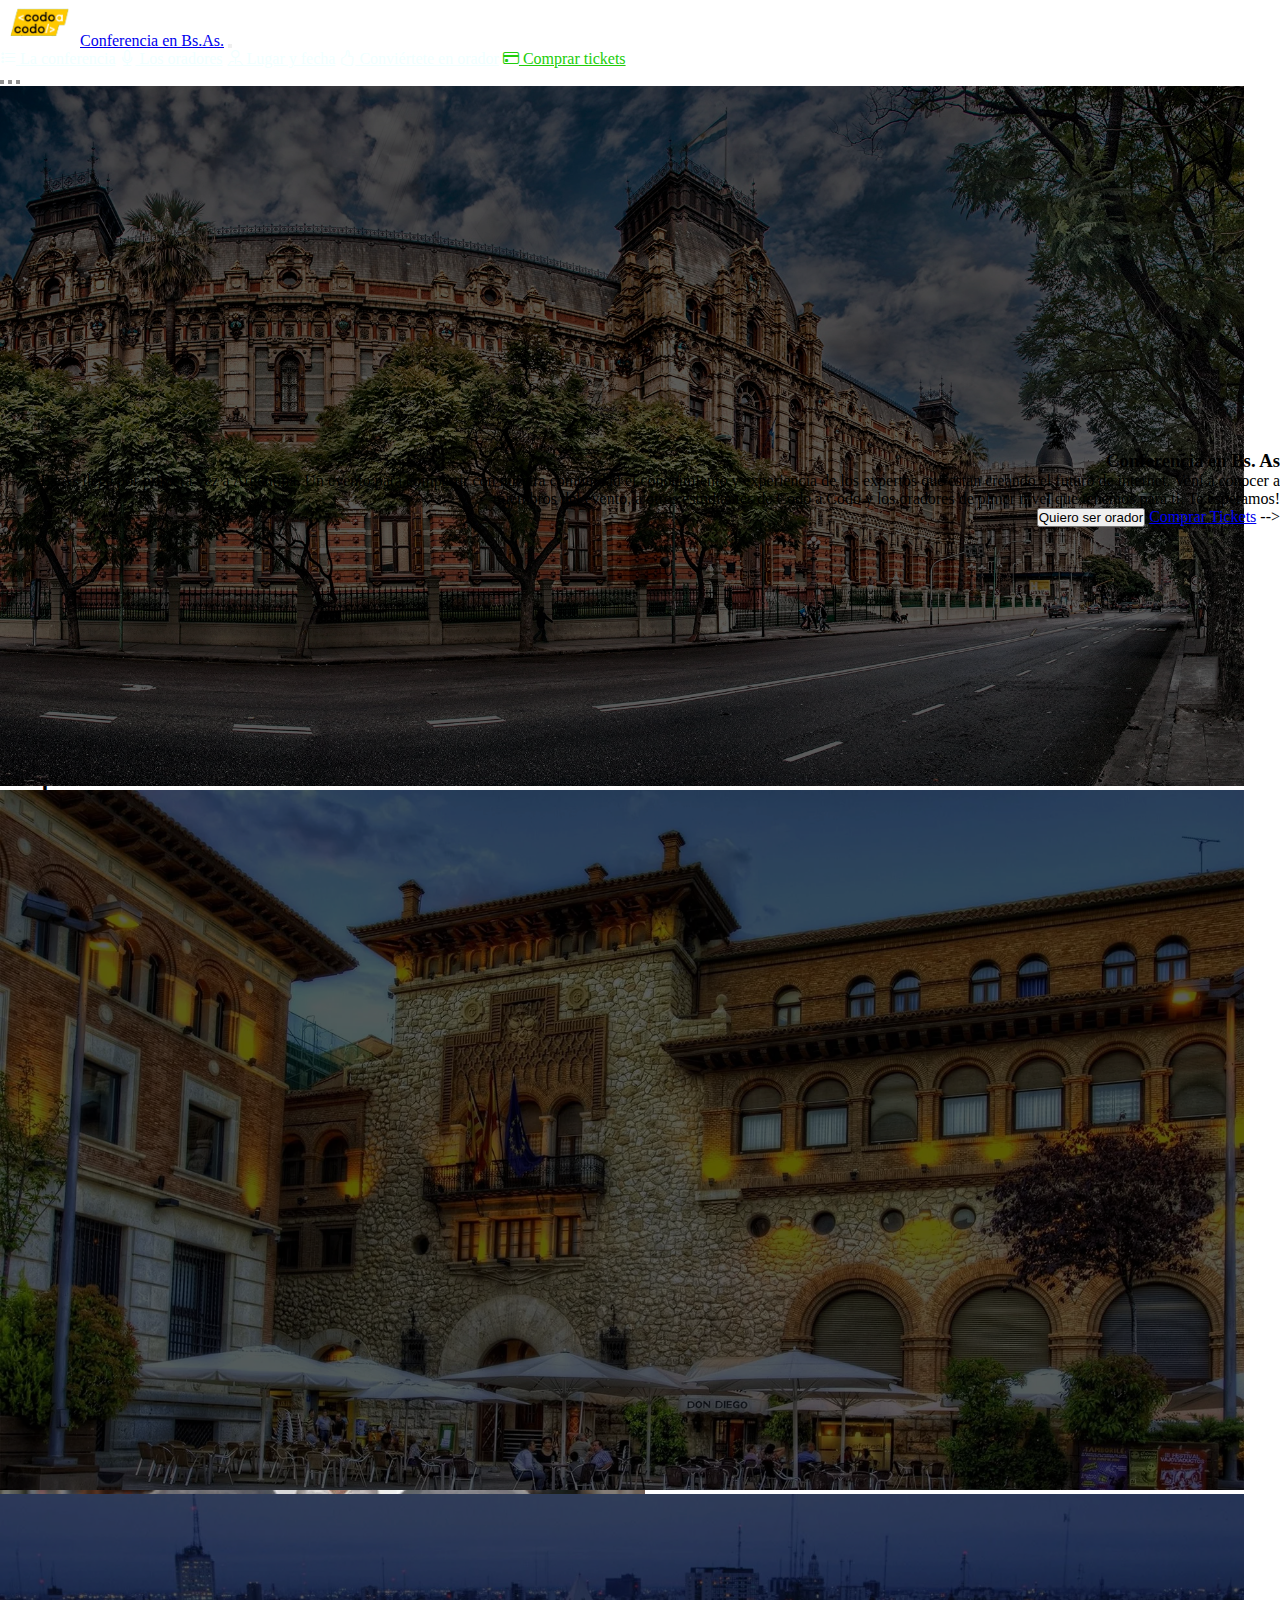
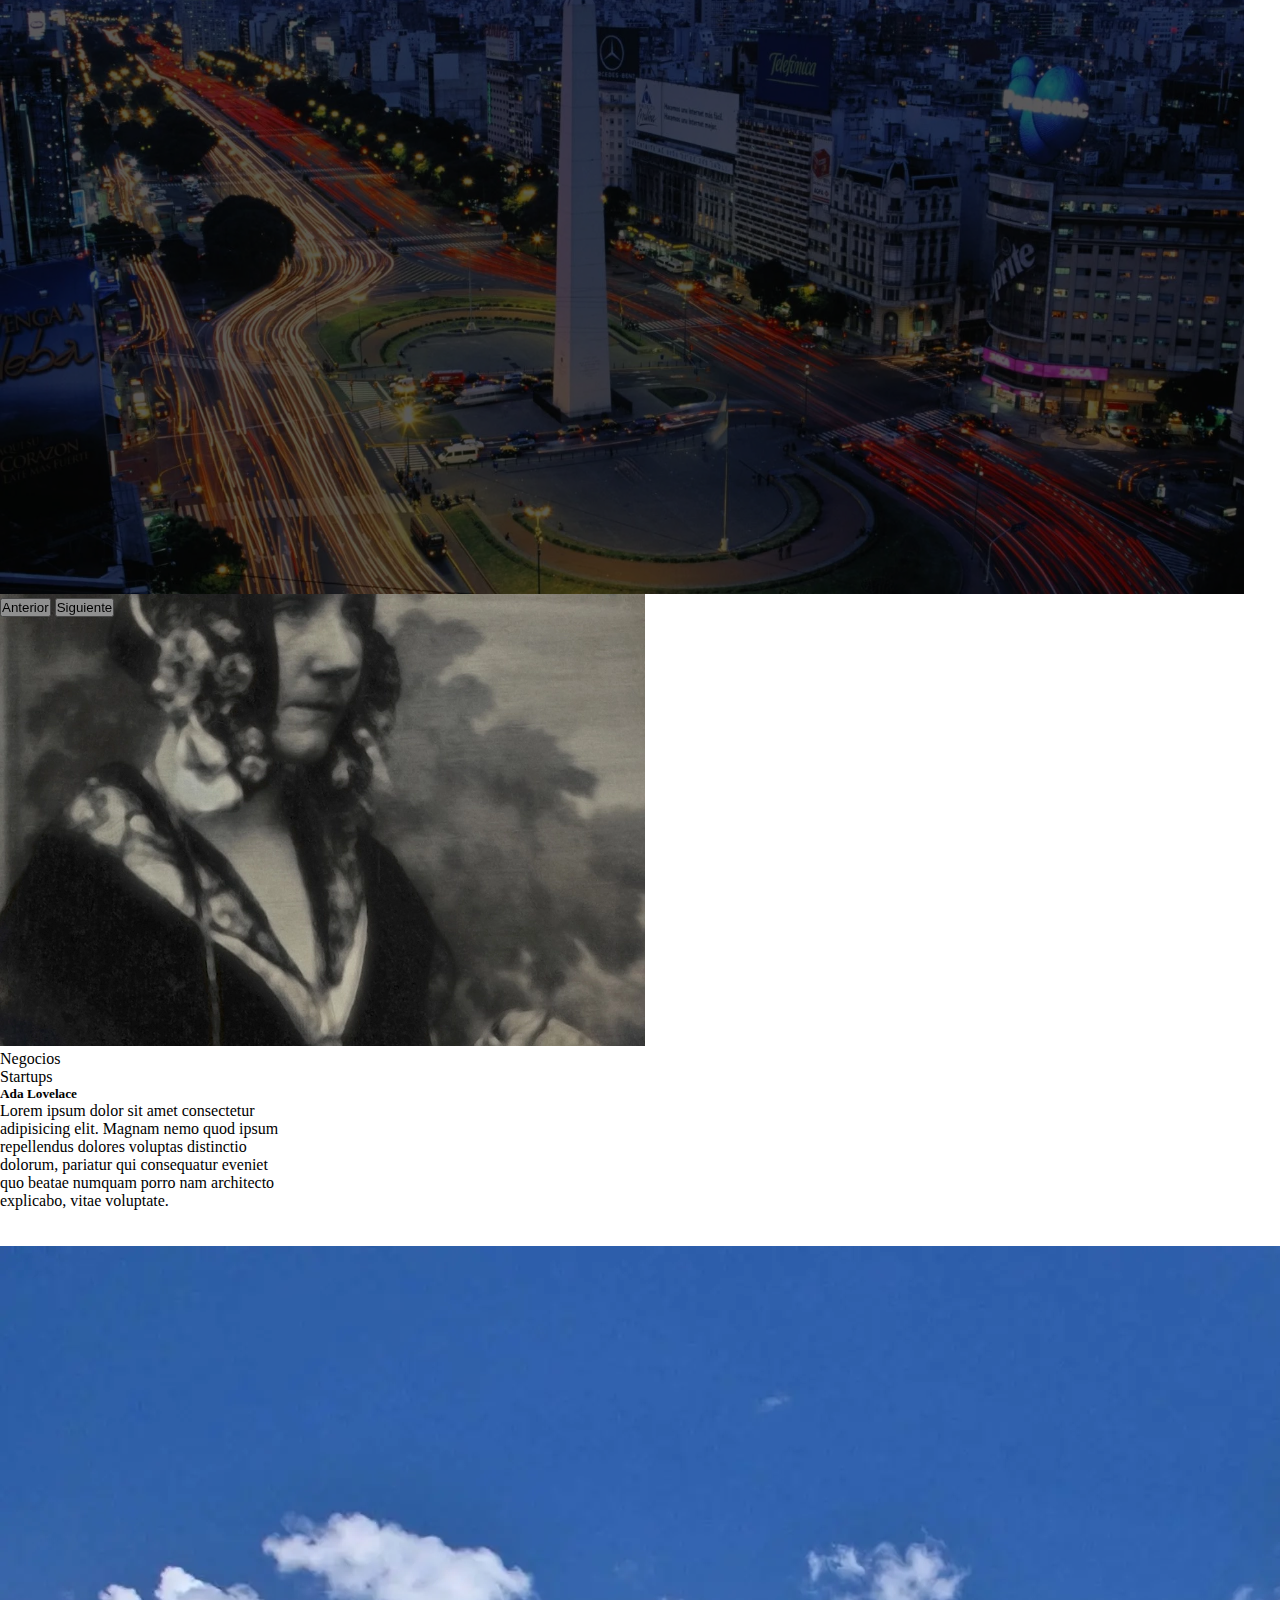
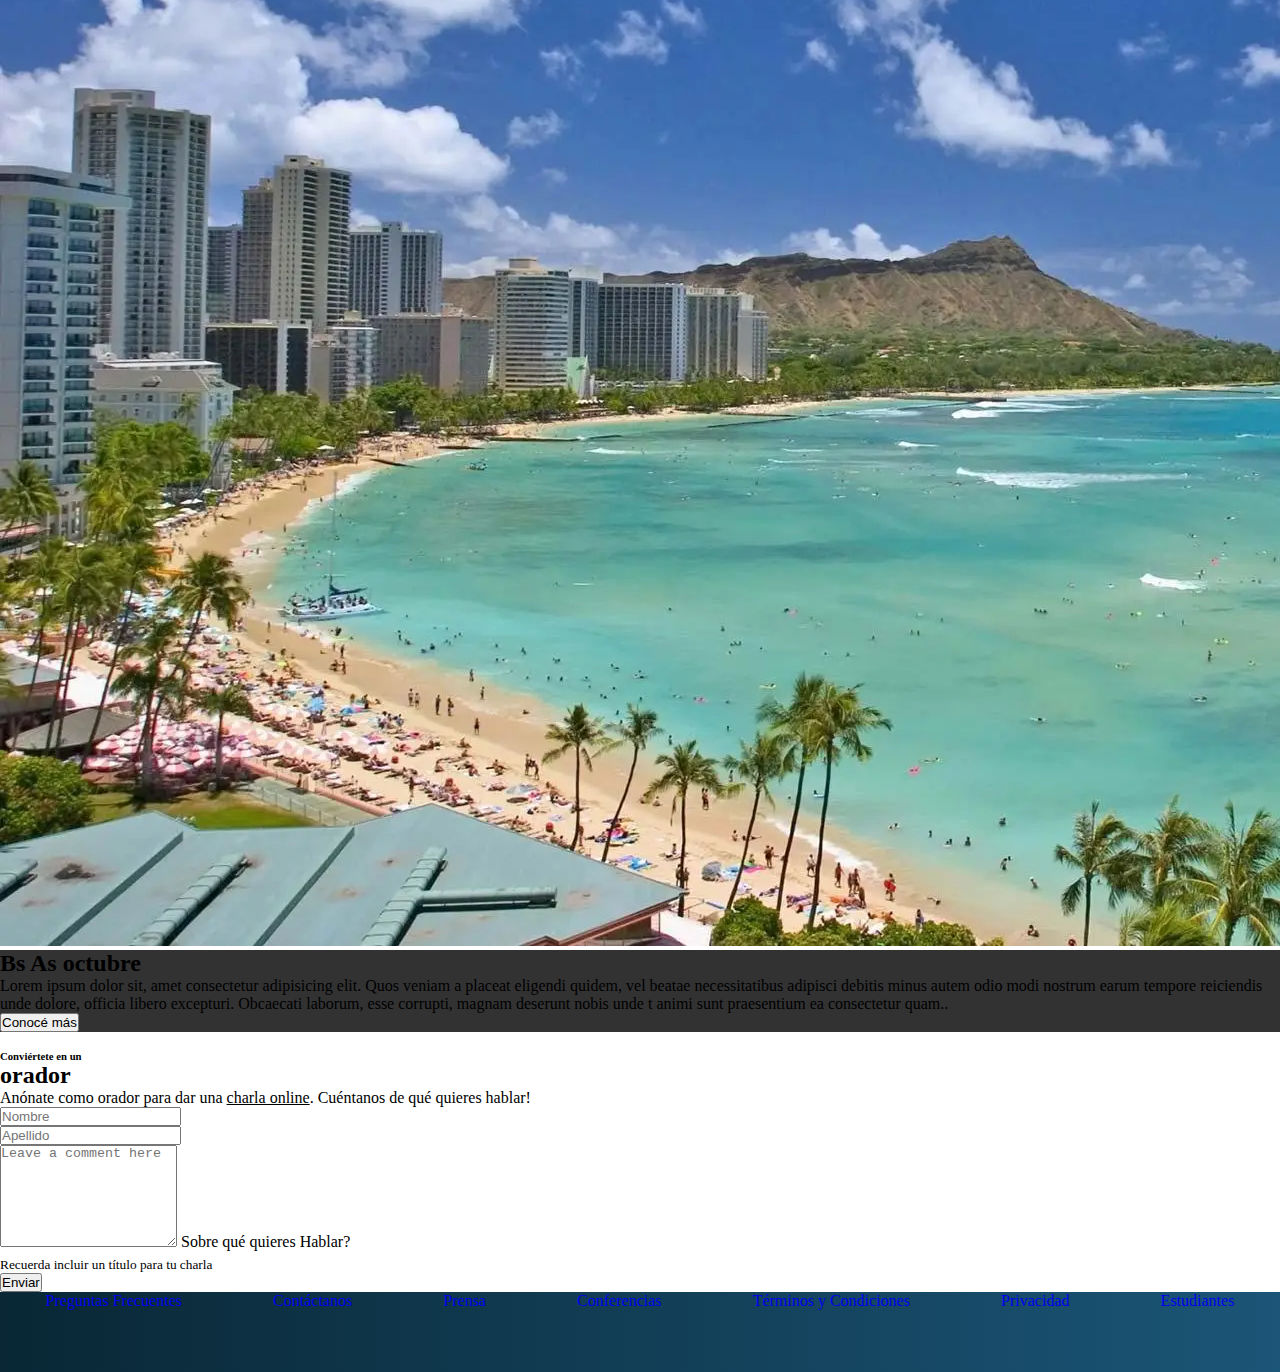
<file: index.html>
<!DOCTYPE html>
<html lang="en">

<head>
  <meta charset="UTF-8">
  <meta http-equiv="X-UA-Compatible" content="IE=edge">
  <meta name="viewport" content="width=device-width, initial-scale=1.0">
  <link rel="stylesheet" href="style.css">
  <link href="https://cdn.jsdelivr.net/npm/bootstrap@5.3.0-alpha3/dist/css/bootstrap.min.css" rel="stylesheet"
    integrity="sha384-KK94CHFLLe+nY2dmCWGMq91rCGa5gtU4mk92HdvYe+M/SXH301p5ILy+dN9+nJOZ" crossorigin="anonymous">
  <title>TP-Conf.Bs.As.</title>
</head>

<body>

  <header>
 <!--Menú-->   
    <section id="Menu">
      <nav class="navbar navbar-expand-lg navbar-dark bg-dark">
        <div class="container">
          <a class="navbar-brand link-light" href="index.html">
            <img src="assets/img/codoacodo.webp" alt width="80px">Conferencia en Bs.As.</a>
          <button class="navbar-toggler" type="button" data-bs-toggle="collapse" data-bs-target="#navbarNavAltMarkup"
            aria-controls="navbarNavAltMarkup" aria-expanded="false" aria-label="Toggle navigation">
            <span class="navbar-toggler-icon"></span>
          </button>
          <div class="collapse navbar-collapse justify-content-end text-center" id="navbarNavAltMarkup">
            <div class="navbar-nav">
              <a class="nav-link active" aria-current="page" href="#"><i class="bi bi-list-stars"></i> La
                conferencia</a>
              <a class="nav-link" href="index.html"><i class="bi bi-mic"></i> Los oradores</a>
              <a class="nav-link" href="#"><i class="bi bi-pin-map"></i> Lugar y fecha</a>
              <a class="nav-link" href="#"><i class="bi bi-hand-thumbs-up"></i> Conviértete en orador</a>
              <a class="nav-link comprar" href="tickets.html"><i class="bi bi-credit-card"></i> Comprar tickets</a>
            </div>
          </div>
        </div>
      </nav>
    </section>
  </header>

  <main>
<!--Carousel-->
    <section id="Carousel">
      <div id="carouselExampleAutoplaying" class="carousel slide" data-bs-ride="carousel">
        
        <div class="carousel-indicators">
          <button type="button" data-bs-target="#carouselExampleCaptions" data-bs-slide-to="0" class="active"
            aria-current="true" aria-label="Slide 1"></button>
          <button type="button" data-bs-target="#carouselExampleCaptions" data-bs-slide-to="1"
            aria-label="Slide 2"></button>
          <button type="button" data-bs-target="#carouselExampleCaptions" data-bs-slide-to="2"
            aria-label="Slide 3"></button>
        </div>
        <div class="carousel-inner">
          <div class="carousel-item active">
            <img src="assets/img/ba1.webp" class="d-block w-100 carousel" alt="Palacio de Aguas">
          </div>
          <div class="carousel-item">
            <img src="assets/img/ba2.webp" class="d-block w-100 carousel " alt="Centro Cívico">
          </div>
          <div class="carousel-item">
            <img src="assets/img/ba3.webp" class="d-block w-100 carousel" alt="Av. 9 de Julio">
          </div>
        </div>
        <button class="carousel-control-prev" type="button" data-bs-target="#carouselExampleAutoplaying"
          data-bs-slide="prev">
          <span class="carousel-control-prev-icon" aria-hidden="true"></span>
          <span class="visually-hidden">Anterior</span>
        </button>
        <button class="carousel-control-next" type="button" data-bs-target="#carouselExampleAutoplaying"
          data-bs-slide="next">
          <span class="carousel-control-next-icon" aria-hidden="true"></span>
          <span class="visually-hidden">Siguiente</span>
        </button>
      </div>
    </section>

    <section>
      <div id="Texto-flotante" class="container-fluid">
        <div class="row">
          <div id="confer-content" class="col-10 col-md6 col-lg-6">
            <h3 class="text-white">Conferencia en Bs. As</h3>
            <p id="confer-text" class="text-white">Bs As llega por primera vez a Argentina. Un evento para compartir con
              nuestra comunidad el conocimiento y experiencia de los expertos que estan creando el futuro de internet.
              Vení
              a conocer a miembros del evento, a otros estudiantes de Codo a Codo y los oradores de pimer nivel que
              tenemos
              para ti. Te esperamos!</p>
            <div class="botones col-12 d-flex justify-content-end">
              <button type="button" class="btn btn-outline-secondary text-light border-light">Quiero ser orador</button>
              <a class="ms-2 btn btn-success" href="tickets.html" role="button">Comprar Tickets</a>
            -->
            </div>
          </div>
          <div class="col-1 p-10 m-0"></div>
        </div>
      </div>
    </section>

    <section id="Oradores">
      <div class="d-flex flex-column align-items-center my-4">
        <h6 class="mb-0 text-uppercase">Conocé a los</h6>
        <h2 class="text-uppercase"> oradores</h2>
      </div>
    </section>

<!--Cards-->
      <section id="Cards">
        <div class="container-fluid mt-5 pt-3">
          <div class="card-container container">
            <div class="row justify-content-center">

              <div class="card border" style="width: 18rem;">
                <img src="assets/img/steve.webp" class="card-img-top h-100 object-cover" alt="Steve Jobs">
                <div class="card-body">
                  <div class="badge bg-warning">JavaScript</div>
                  <div class="badge bg-primary">React</div>
                  <h5 class="card-title">Steve Jobs</h5>
                  <p class="card-text">Lorem ipsum dolor sit amet consectetur adipisicing elit. Magnam nemo quod ipsum
                    repellendus dolores voluptas distinctio dolorum, pariatur qui consequatur eveniet quo beatae numquam
                    porro
                    nam architecto explicabo, vitae voluptate.</p>
                </div>
              </div>

              <div class="card border" style="width: 18rem;">
                <img src="assets/img/bill.webp" class="card-img-top h-100 object-cover" alt="Bill Gates">
                <div class="card-body">
                  <div class="badge bg-warning">JavaScript</div>
                  <div class="badge bg-primary">React</div>
                  <h5 class="card-title">Bill Gates</h5>
                  <p class="card-text">Lorem ipsum dolor sit amet consectetur adipisicing elit. Magnam nemo quod ipsum
                    repellendus dolores voluptas distinctio dolorum, pariatur qui consequatur eveniet quo beatae numquam
                    porro
                    nam architecto explicabo, vitae voluptate.</p>
                </div>
              </div>

              <div class="card border" style="width: 18rem;">
                <img src="assets/img/ada.webp" class="card-img-top h-100 object-cover" alt="Ada Lovelace">
                <div class="card-body">
                  <div class="badge bg-secondary">Negocios</div>
                  <div class="badge bg-danger">Startups</div>
                  <h5 class="card-title">Ada Lovelace</h5>
                  <p class="card-text">Lorem ipsum dolor sit amet consectetur adipisicing elit. Magnam nemo quod ipsum
                    repellendus dolores voluptas distinctio dolorum, pariatur qui consequatur eveniet quo beatae numquam
                    porro nam architecto explicabo, vitae voluptate.</p>
                </div>
              </div>
            </div>
          </div>
        </div>
      </section>

    <br />
    <br />
<!--Bloque-->
    <section id="Bloque">
      <div class="card-group">
        <div class="card border">
          <img src="assets/img/honolulu.webp" class="card-img-top h-100 object-cover" alt="Playa paradisíaca">
        </div>
        <div class="card text-light fondo pt-4">
          <h2 class="ms-2">Bs As octubre</h2>
          <p class="card-text ms-2 ">Lorem ipsum dolor sit, amet consectetur adipisicing elit. Quos veniam a placeat
            eligendi quidem, vel beatae necessitatibus adipisci debitis minus autem odio modi nostrum earum tempore
            reiciendis unde dolore, officia libero excepturi. Obcaecati laborum, esse corrupti, magnam deserunt nobis
            unde t animi sunt praesentium ea consectetur quam..</p>
          <div>
            <button type="button" class="btn btn-outline-secondary text-white border-light ms-2">Conocé más</button>
          </div>
        </div>
    </section>

    <br />

    <!--Formulario-->
    <section id="Conviertete">
      <div class="d-flex flex-column align-items-center my-4">
        <h6 class="mb-0 text-uppercase">Conviértete en un</h6>
        <h2 class="text-uppercase">orador</h2>
        <p>Anónate como orador para dar una <u>charla online</u>. Cuéntanos de qué quieres hablar!</p>
      </div>
    </section>

    <section id="input" class="container col-8 mt-3 mb-3">
      <div class="row mt-3 mb-3">
        <div class="col">
          <input type="text" class="form-control" placeholder="Nombre" aria-label="Nombre">
        </div>
        <div class="col">
          <input type="text" class="form-control" placeholder="Apellido" aria-label="Apellido">
        </div>
      </div>

      <div class="form-floating">
        <textarea class="form-control" placeholder="Leave a comment here" id="floatingTextarea2"
          style="height: 100px"></textarea>
        <label for="floatingTextarea2" class="text-secondary" >Sobre qué quieres Hablar?</label>
      </div>
      <div class="text-secondary fs-6 mb-2">
        <p class="fs-6"><sub>Recuerda incluir un título para tu charla</sub></p>
            </div>
      <div class="d-grid gap-2">
        <button id="bt-submit" type="submit" class="btn btn-success mb-4">Enviar</button>
      </div>
      </div>
    </section>


  </main>

  <!--Footer-->
  <footer>
    <footer class="footer row bottom-0 p-0 m-0">
      <ul class="foot-ul m-0 p-0">
        <li class="foot-item">
          <a id="pregfre" class="foot-link text-white active" aria-current="page" href="#">Preguntas
            Frecuentes</a></li>
        <li class="foot-item">
          <a class="foot-link text-white" href="#">Contáctanos</a></li>
        <li class="foot-item">
          <a class="foot-link text-white" href="#">Prensa</a></li>
        <li class="foot-item">
          <a class="foot-link text-white" href="#">Conferencias</a></li>
        <li class="fot-item">
          <a id="termyco" class="foot-link text-white" href="#">Términos y Condiciones</a></li>
        <li class="foot-item">
          <a class="foot-link text-white" href="#">Privacidad</a></li>
        <li class="foot-item">
          <a class="foot-link text-white" href="#">Estudiantes</a></li>
      </ul>
    </footer>

    <script src="https://cdn.jsdelivr.net/npm/bootstrap@5.3.0-alpha3/dist/js/bootstrap.bundle.min.js"
      integrity="sha384-ENjdO4Dr2bkBIFxQpeoTz1HIcje39Wm4jDKdf19U8gI4ddQ3GYNS7NTKfAdVQSZe" crossorigin="anonymous">
    </script>
</body>

</html>
</file>
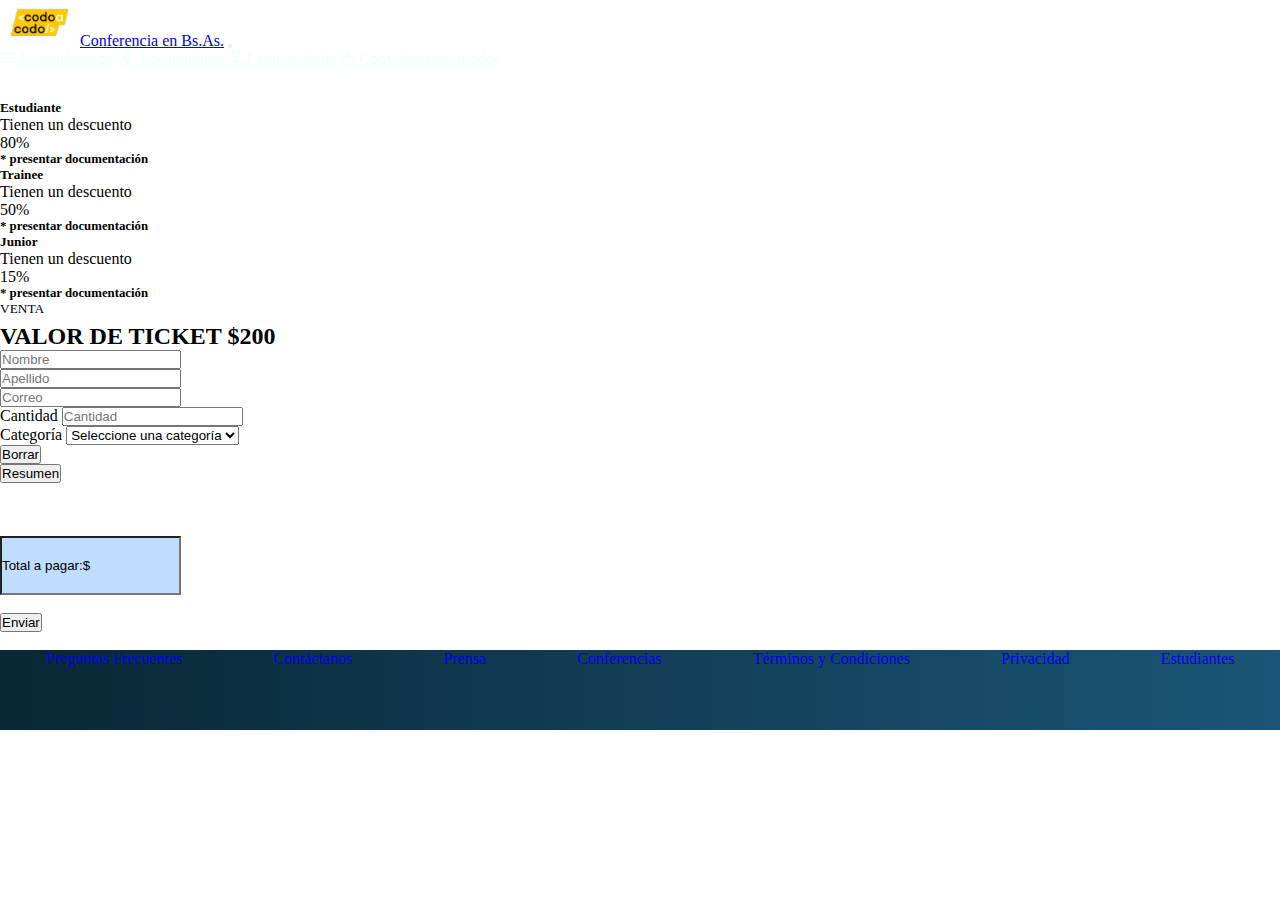
<file: tickets.html>
<!DOCTYPE html>
<html lang="en">

<head>
  <meta charset="UTF-8">
  <meta http-equiv="X-UA-Compatible" content="IE=edge">
  <meta name="viewport" content="width=device-width, initial-scale=1.0">
  <link rel="stylesheet" href="style.css">
  <link href="https://cdn.jsdelivr.net/npm/bootstrap@5.3.0-alpha3/dist/css/bootstrap.min.css" rel="stylesheet"
    integrity="sha384-KK94CHFLLe+nY2dmCWGMq91rCGa5gtU4mk92HdvYe+M/SXH301p5ILy+dN9+nJOZ" crossorigin="anonymous">
  <title>Tickets</title>
</head>

<body>

  <header>
    <!--Menú-->
    <section id="Menu">
      <nav class="navbar navbar-expand-lg navbar-dark bg-dark">
        <div class="container">
          <a class="navbar-brand link-light" href="index.html">
            <img src="assets/img/codoacodo.webp" alt width="80px">Conferencia en Bs.As.</a>
          <button class="navbar-toggler" type="button" data-bs-toggle="collapse" data-bs-target="#navbarNavAltMarkup"
            aria-controls="navbarNavAltMarkup" aria-expanded="false" aria-label="Toggle navigation">
            <span class="navbar-toggler-icon"></span>
          </button>
          <div class="collapse navbar-collapse justify-content-end text-center" id="navbarNavAltMarkup">
            <div class="navbar-nav">
              <a class="nav-link active" aria-current="page" href="#"><i class="bi bi-list-stars"></i> La
                conferencia</a>
              <a class="nav-link" href="index.html"><i class="bi bi-mic"></i> Los oradores</a>
              <a class="nav-link" href="#"><i class="bi bi-pin-map"></i> Lugar y fecha</a>
              <a class="nav-link" href="#"><i class="bi bi-hand-thumbs-up"></i> Conviértete en orador</a>
            </div>
          </div>
        </div>
      </nav>
    </section>
  </header>

  <main>

    <!-- Cards -->
    <div class="container" style="padding-top: 2rem;">
      <div class="row justify-content-center g-1">
        <div class="col-3" style="width: 13rem;">
          <div class="card border border-primary p-1">
            <div class="card-body text-center">
              <h5 class="card-title">Estudiante</h5>
              <p class="card-text">Tienen un descuento</p>
              <p class="card-text fw-bold">80%</p>
              <h6 class="card-subtitle mb-2 text-muted" style="font-size: 0.8rem;">* presentar documentación</h6>
            </div>
          </div>
        </div>
        <div class="col-3" style="width: 13rem;">
          <div class="card border border-success p-1 text-center">
            <div class="card-body text-center">
              <h5 class="card-title">Trainee</h5>
              <p class="card-text">Tienen un descuento</p>
              <p class="card-text fw-bold">50%</p>
              <h6 class="card-subtitle mb-2 text-muted" style="font-size: 0.8rem;">* presentar documentación</h6>
            </div>
          </div>
        </div>
        <div class="col-3" style="width: 13rem;">
          <div class="card border border-warning p-1 text-center">
            <div class="card-body text-center">
              <h5 class="card-title">Junior</h5>
              <p class="card-text">Tienen un descuento</p>
              <p class="card-text fw-bold">15%</p>
              <h6 class="card-subtitle mb-2 text-muted" style="font-size: 0.8rem;">* presentar documentación</h6>
            </div>
          </div>
        </div>
      </div>
    </div>
    <!-- Form -->
    <div class="container w-50 pt-2">
      <!-- Texto superior del formulario -->
      <div class="text-center">
        <p class="m-0"><sup>VENTA</sup>
          <h2>VALOR DE TICKET $200</h2>
        </p>
      </div>
     

      <form onsubmit="return validarCampoTexto()">
        
        <form class="container" id="formu">
          <div class="row justify-content-center">
            <div class="col">
              <input type="text" class="form-control" id="Nombre" placeholder="Nombre" required>
            </div>
            <div class="col">
              <input type="text" class="form-control" id="Apellido" placeholder="Apellido" required>
            </div>
          </div>
          <div class="mb-3">
            <label class="form-label"></label>
            <input type="email" class="form-control" id="exampleFormControlInput1" placeholder="Correo" required>
          </div>
          <div class="row justify-content-center">
            <div class="col">
              <label class="form-label">Cantidad</label>
              <!-- <input type="text" class="form-control" placeholder="Cantidad" id="cantidad" required> -->
              <input type="number" class="form-control" placeholder="Cantidad" id="cantidad" required>
            </div>
            
            
            <div class="col">
              <label class="form-label">Categoría</label>
              <select type="text" class="form-select" id="categoria" required>
                <option value="">Seleccione una categoría</option>
                <option value="0.2">Estudiante</option>
                <option value="0.5">Trainee</option>
                <option value="0.85">Junior</option>
              </select>
            </div>
            
                   
          <div class="row">
            <div class="col">
              <button class="btn btn-success green2 border-0 fw-bold w-100" type="reset">Borrar</button>
            </div>
            <div class="col">
              <input name="resumen" id="btncalcular" class="btn btn-success green2 border-0 fw-bold w-100" type="button"
                value="Resumen">
            </div>
          </div>
          <br>
          <div>
            <div class="row">
              <input class="form-control" id="total" type="text" value="Total a pagar:$" placeholder="Total" readonly>
            </div>
            <br>
            <input type="submit" class="btn btn-success green2 border-0 fw-bold w-100" type="button" value="Enviar" id="submitBtn">
          </form>
          <br>
  </main>
  <br>
  <!--Footer-->
  <footer>
    <footer class="footer row bottom-0 p-0 m-0">
      <ul class="foot-ul m-0 p-0">
        <li class="foot-item">
          <a id="pregfre" class="foot-link text-white active" aria-current="page" href="#">Preguntas
            Frecuentes</a></li>
        <li class="foot-item">
          <a class="foot-link text-white" href="#">Contáctanos</a></li>
        <li class="foot-item">
          <a class="foot-link text-white" href="#">Prensa</a></li>
        <li class="foot-item">
          <a class="foot-link text-white" href="#">Conferencias</a></li>
        <li class="fot-item">
          <a id="termyco" class="foot-link text-white" href="#">Términos y Condiciones</a></li>
        <li class="foot-item">
          <a class="foot-link text-white" href="#">Privacidad</a></li>
        <li class="foot-item">
          <a class="foot-link text-white" href="#">Estudiantes</a></li>
      </ul>
    </footer>

    <script src="https://cdn.jsdelivr.net/npm/bootstrap@5.2.2/dist/js/bootstrap.bundle.min.js"
      integrity="sha384-OERcA2EqjJCMA+/3y+gxIOqMEjwtxJY7qPCqsdltbNJuaOe923+mo//f6V8Qbsw3" crossorigin="anonymous">
    </script>
    <script src="./ticket.js"></script>
    <script src="./scripts.js"></script>

</body>

</html>
</file>
<file: style.css>
@import url("https://cdn.jsdelivr.net/npm/bootstrap-icons@1.10.4/font/bootstrap-icons.css");

* {
    padding: 0;
    margin: 0;
}

nav div .navbar-nav a {
    color: azure;
}

nav div .navbar-nav a:hover {
    color: rgba(221, 221, 0) !important;
}

nav div .navbar-nav .comprar {
    color: rgb(33, 206, 10) !important;    
}

.carousel {
    height: 700px;
    object-fit: cover;
    filter: brightness(60%);
    -webkit-filter: brightness(60%);
}
#Texto-flotante{
    position: absolute;
    top:450px;
}
#confer-content{
    display:flex;
    flex-direction:column;
    align-items:flex-end;
    margin-left:auto;
}
#confer-text{
    text-align:end;
}

.fondo{
    background-color: rgb(50, 50, 51) !important;
}

#formButton{
    background-color: rgb(150, 194, 29);
    color: inherit;
}

#termyco, #pregfre{
    max-width:110px;
}

#total {
    background-color: rgb(191, 221, 255);
    margin-top: 35px;
   height: 55px;
}
.footer{
    min-height: 80px;
    background:linear-gradient(90deg, rgb(9, 39, 53), rgb(27, 85, 119));
   
}
.foot-ul{
    display:flex;
    flex-direction: row;
    flex-wrap:wrap;
    justify-content: space-around;
    align-items:center;
    list-style:none;
}
.foot-link{
    text-decoration:none;
    margin:5px;
}
.foot-link:hover{
    color: rgba(221, 221, 0) !important;
    transition:.3s; 
    -webkit-transition: .3s all;
    -moz-transition: .3s all;
    -ms-transition: .3s all;
}
</file>
